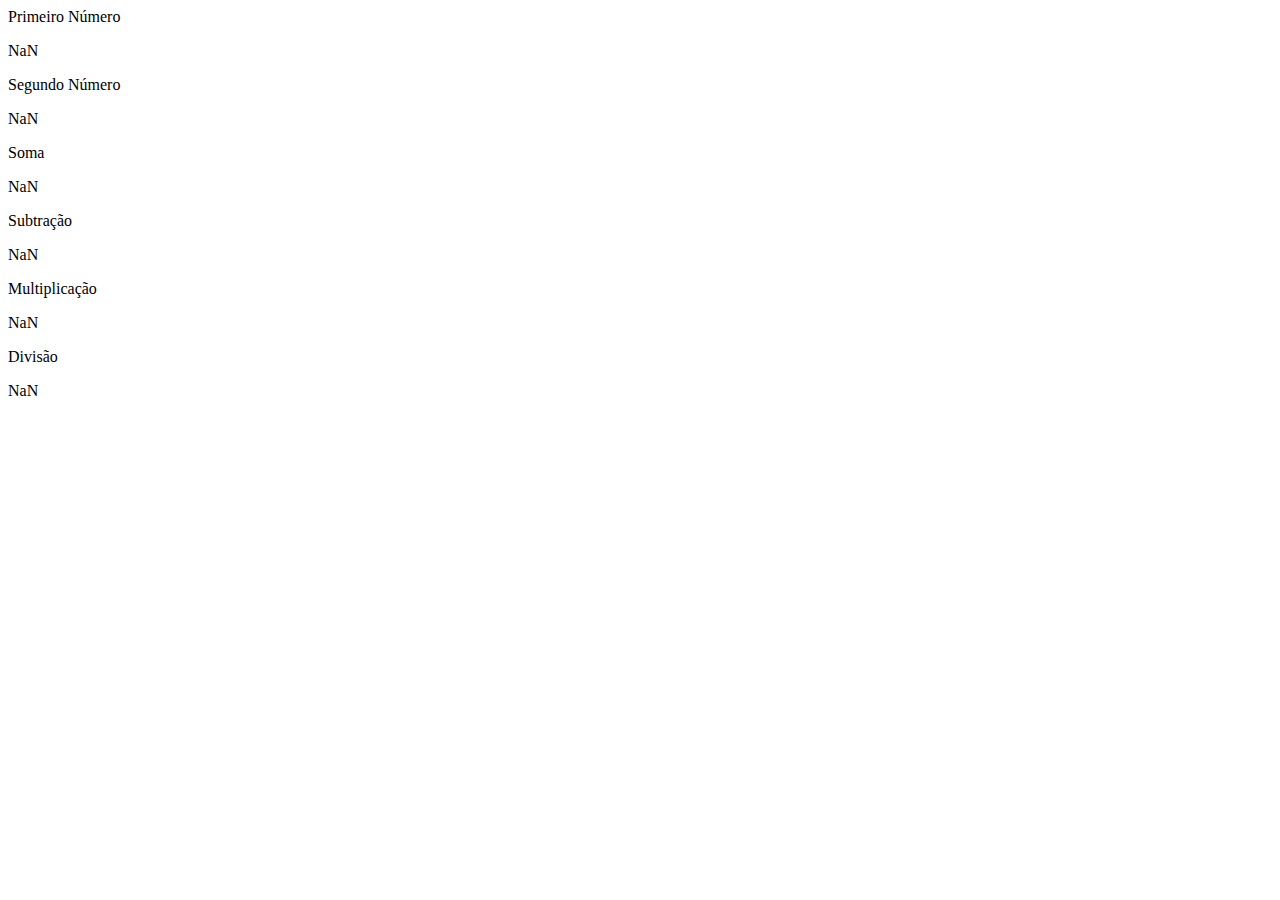
<file: aula_js/entrada via teclado/index.html>
<!DOCTYPE html>
<html lang="en">
<head>
    <meta charset="UTF-8">
    <meta http-equiv="X-UA-Compatible" content="IE=edge">
    <meta name="viewport" content="width=device-width, initial-scale=1.0">
    <title>Document</title>
</head>
<body>
   
    Primeiro Número
    <p id="num1"></p>
    Segundo Número
    <p id="num2"></p>


    Soma
    <p id="soma"></p>
    Subtração
    <p id="sub"></p>
    Multiplicação
    <p id="mult"></p>
    Divisão
    <p id="divisao"></p>

    <script src="calculadora.js"></script>

</body>
</html>
</file>
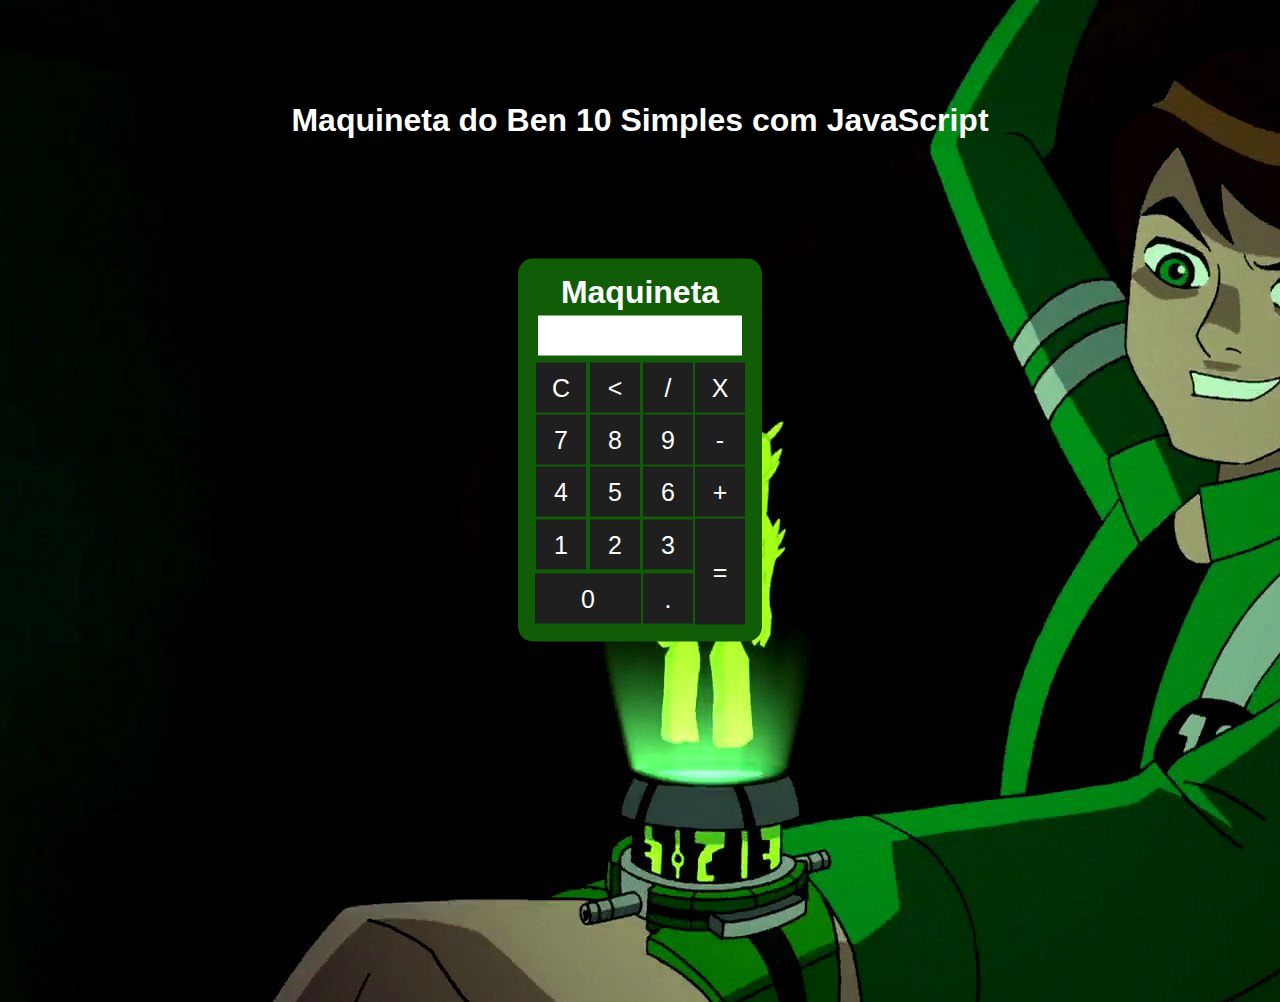
<file: aula_js/Nova pasta/index.html>
<!DOCTYPE html>
<html lang="en">
<head>
    <meta charset="UTF-8">
    <meta http-equiv="X-UA-Compatible" content="IE=edge">
    <meta name="viewport" content="width=device-width, initial-scale=1.0">
    <link href="css/style.css" rel=stylesheet>
    <title>Maquineta</title>
</head>
    <style>
    body{
        background-image: url(img/ben.jpg);

    }

    </style>

    <body>


        <div class="fundo">
            <h1>Maquineta do Ben 10 Simples com JavaScript</h1>
            <div class="maquineta">
                <h1>Maquineta</h1>
                <p id="resultado"></p>
                <table>
                    <tr>
                        <td><button class="botao" onclick="limpar()">C</button></td>
                        <td><button class="botao" onclick="voltar()"><</button></td>
                        <td><button class="botao" onclick="insere('/')">/</button></td>
                        <td><button class="botao" onclick="insere('*')">X</button></td>
                    </tr>
                    <tr>   
                        <td><button class="botao" onclick="insere('7')">7</button></td>
                        <td><button class="botao" onclick="insere('8')">8</button></td>
                        <td><button class="botao" onclick="insere('9')">9</button></td>
                        <td><button class="botao" onclick="insere('-')">-</button></td>
                    </tr>
                    <tr>
                        <td><button class="botao" onclick="insere('4')">4</button></td>
                        <td><button class="botao" onclick="insere('5')">5</button></td>
                        <td><button class="botao" onclick="insere('6')">6</button></td>
                        <td><button class="botao" onclick="insere('+')">+</button></td>
                    </tr>
                    <tr>
                        <td><button class="botao" onclick="insere('1')">1</button></td>
                        <td><button class="botao" onclick="insere('2')">2</button></td>
                        <td><button class="botao" onclick="insere('3')">3</button></td>
                        <td rowspan="2"><button class="botao" style="height: 106px;" onclick="calcular()">=</button></td>
                    </tr>
                    <tr>
                        <td colspan="2"><button class="botao" style="width: 106px;" onclick="insere('0')">0</button></td>
                        <td><button class="botao" onclick="insere('.')">.</button></td>

                    </tr>
                </table>
            </div>
        </div>
        <script src="js/meuscript.js"></script>
    </body>
</html>
</file>
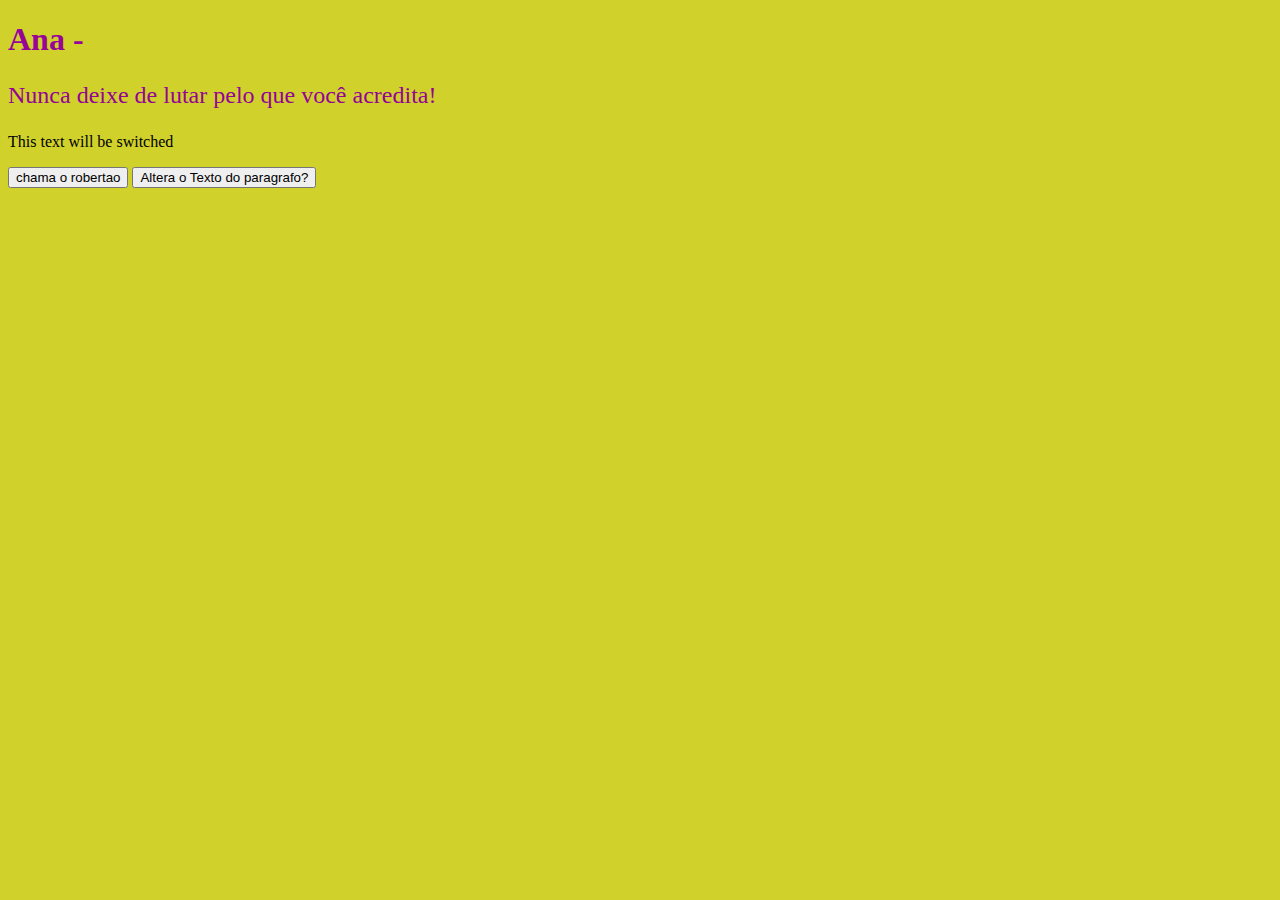
<file: aula_js/testes/index.html>
<!DOCTYPE html>
<html lang="en">
<head>
    <meta charset="UTF-8">
    <meta http-equiv="X-UA-Compatible" content="IE=edge">
    <meta name="viewport" content="width=device-width, initial-scale=1.0">
    <link rel="stylesheet" href="css/style.css">
    <title>Teste de Funções</title>
</head>
    <body>
    
    <h1 class="jorge">Ana - </h1>
    <p id="ronaldo">Nunca deixe de lutar pelo que você acredita!</p>

    <p id="paragrafo">This text will be switched</p>



    <button onclick="roberto()">chama o robertao</button> 
    <button onclick="muda_texto('TESTE')">Altera o Texto do paragrafo?</button>    



 
        <script src="js/script.js"></script>
    </body>
</html>
</file>
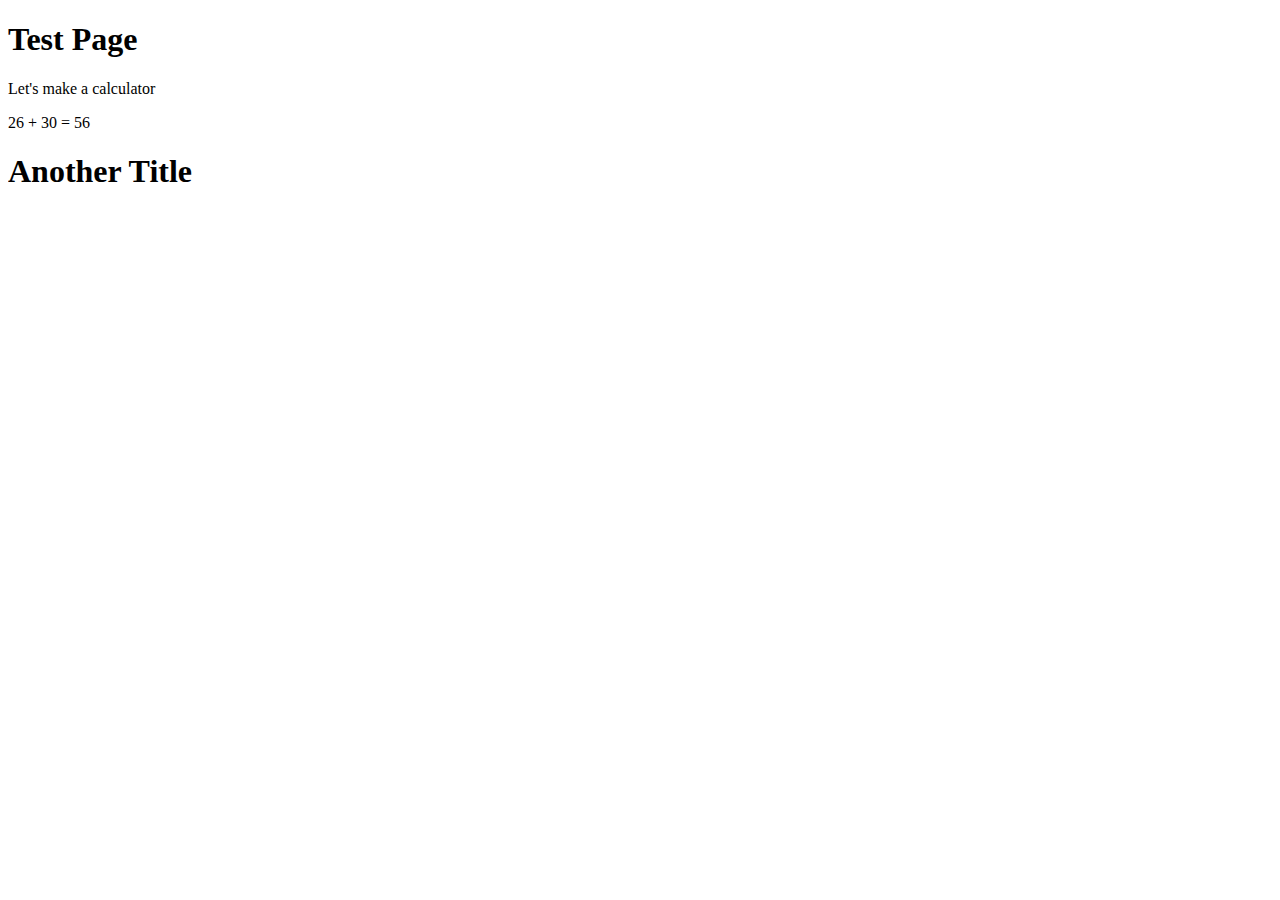
<file: aula_js/variaveis/exemplo.html>
<!DOCTYPE html>
<html lang="en">
<head>
    <meta charset="UTF-8">
    <meta http-equiv="X-UA-Compatible" content="IE=edge">
    <meta name="viewport" content="width=device-width, initial-scale=1.0">
    <title>Document</title>
</head>
<body>
    <h1>Test Page</h1>

    <p id="teste"></p>

<script src="exemplo1.js"></script>

    <h1>Another Title</h1>

</body>
</html>
</file>
<file: aula_js/Nova pasta/css/style.css>
*{
    margin: 0;
    padding: 0;
}

.fundo{

    height: 100vh;
    font-family: Arial, Helvetica, sans-serif;
    color:white;
    text-align: center;
    padding-top: 8%;
}

.maquineta{
    position: absolute;
    background-color: rgb(17, 92, 7);
    top: 50%;
    left: 50%;
    transform: translate(-50%, -50%);
    border-radius: 15px;
    padding: 15px;
}

.botao{
    width: 50px;
    height: 50px;
    font-size: 25px;
    cursor: pointer;
    background-color: rgb(31, 31, 31);
    border: none;
    color: white;
}

.botao:hover{
    background-color: rgb(14, 221, 31)
}

#resultado {
    background-color: white;
    width: 194px;
    height: 30px;
    margin: 5px;
    font-size: 25px;
    color: black;
    text-align: right;
    padding: 5px;
}
</file>
<file: aula_js/testes/css/style.css>
.jorge{
    text-align: left;
    color: rgb(151, 5, 151);

}

#ronaldo{
    text-align: left;
    font-size: 1.5em;
    color: rgb(148, 4, 148);
}

body{
    background-color: rgba(202, 202, 13, 0.87);

}
</file>
